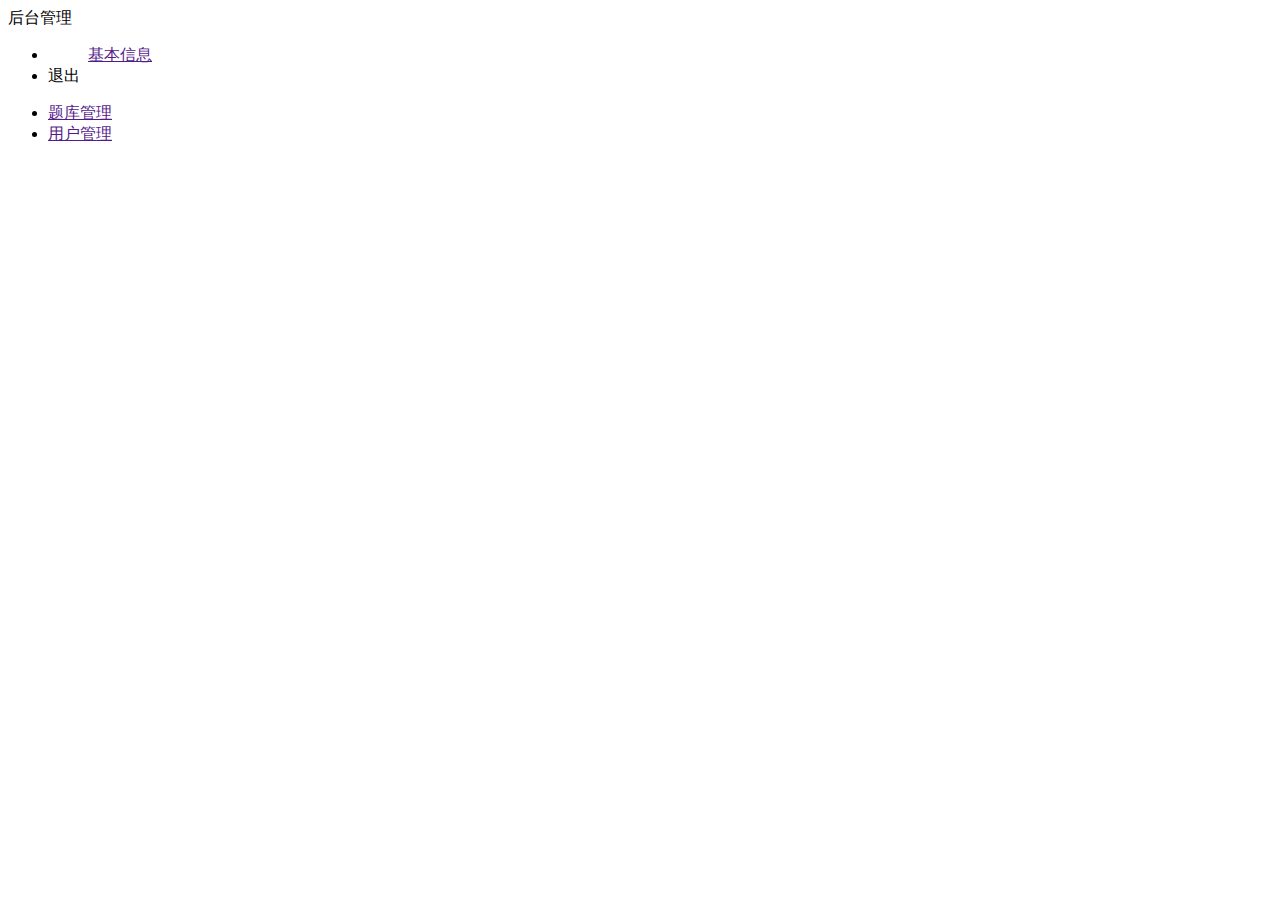
<file: src/main/resources/templates/admin.html>
<!DOCTYPE html>
<html lang="en" xmlns:th="http://www.w3.org/1999/xhtml">
<head>
    <meta charset="utf-8">
    <meta name="_csrf" th:content="${_csrf.token}"/>
    <meta name="_csrf_header" th:content="${_csrf.headerName}"/>
    <title></title>
    <!--Jq-->
    <script src="//apps.bdimg.com/libs/jquery/2.1.4/jquery.min.js"></script>
    <!--Layui-->
    <link href="//www.layuicdn.com/layui-v2.5.5/css/layui.css" rel="stylesheet">
    <script src="//www.layuicdn.com/layui-v2.5.5/layui.js"></script>
</head>
<body class="layui-layout-body">
<div class="layui-layout layui-layout-admin">
    <div class="layui-header">
        <div class="layui-logo">后台管理</div>
        <ul class="layui-nav layui-layout-right">
            <li class="layui-nav-item">
                <a href="javascript:;">
                    <i class="layui-icon layui-icon-user" style="font-size: 20px"></i>
                </a>
                <dl class="layui-nav-child">
                    <dd><a href="">基本信息</a></dd>
                </dl>
            </li>
            <li class="layui-nav-item"><a th:href="@{/index}">退出</a></li>
        </ul>
    </div>

    <div class="layui-side layui-bg-black">
        <div class="layui-side-scroll">
            <!-- 左侧导航区域（可配合layui已有的垂直导航） -->
            <ul class="layui-nav layui-nav-tree" lay-filter="test">
                <li id="nav-title-problem" class="layui-nav-item"><a href="">题库管理</a></li>
                <li id="nav-title-user" class="layui-nav-item"><a href="">用户管理</a></li>
            </ul>
        </div>
    </div>
    <div class="layui-body" style="padding: 15px">
        <!-- 内容主体区域 -->
        <div id="nav-content-problem">
            <table id="table-problem" lay-filter="table-problem"></table>
        </div>
        <div id="nav-content-user">
            <table id="table-user" lay-filter="table-user"></table>
        </div>
    </div>
</div>
<!--头部左侧工具栏样式-->
<script type="text/html" id="toolbarDemo">
    <div class="layui-btn-container">
        <button class="layui-btn layui-btn-sm" lay-event="deleteCheckData">删除所有选中数据</button>
        <button class="layui-btn layui-btn-sm" lay-event="insertCheckData">新增一条数据</button>
    </div>
</script>
<!--右侧工具栏样式-->
<script type="text/html" id="barDemo">
    <a class="layui-btn layui-btn-xs" lay-event="edi">编辑</a>
    <a class="layui-btn layui-btn-danger layui-btn-xs" lay-event="del">删除</a>
</script>


<script>
    var firstTable = true;
    function NavSwitch(titleId, contentId) {
        if (!firstTable) {
            $("#" + contentId).hide();
        }
        $("#" + titleId).mouseenter(function () {
            var navIdInShowing = sessionStorage.getItem("navIdInShowing");
            if (navIdInShowing != null && navIdInShowing != contentId) {
                $("#" + navIdInShowing).hide();
            }
            $("#" + contentId).show();
            sessionStorage.setItem("navIdInShowing", contentId);
        });
        firstTable = false;
    }

    //在此增加左侧导航栏与中间选项卡的对应切换
    var navProblemTable = new NavSwitch("nav-title-problem", "nav-content-problem");
    var navUserTable = new NavSwitch("nav-title-user", "nav-content-user");
    //默认状态
</script>


<script>
    var token = $("meta[name='_csrf']").attr("content");
    var header = $("meta[name='_csrf_header']").attr("content");
    $(document).ajaxSend(function (e, xhr, options) {
        xhr.setRequestHeader(header, token);
    });
    servletContent = "[[@{/}]]";
    servletContent = servletContent.substring(0, servletContent.lastIndexOf("/"));
    //JavaScript代码区域

    layui.use('element', function () {
        var element = layui.element;
    });
    /*题库表格容器*/
    layui.use('table', function(){
        var tableProblem = layui.table;
        //第一个实例
        tableProblem.render({
            elem: "#table-problem",
            page: 1,
            limit: 20,
            url: servletContent + "/admin/problem_list",
            page: true,
            toolbar: "#toolbarDemo",
            defaultToolbar: [""],
            cols: [
                [{type:'checkbox'},
                    {field: 'problemId', title: '题目ID' },
                    {field: 'problemName', title: '题目名称'},
                    {title:'操作', toolbar: '#barDemo'}
                ]
            ],
            id: "table-problem"
        });
        //头工具栏事件
        tableProblem.on('toolbar(table-problem)', function(obj){
            var checkStatus = tableProblem.checkStatus(obj.config.id);
            switch(obj.event){
                case 'deleteCheckData':
                    var data = checkStatus.data;
                    var problemIds = new Array(data.length);
                    data.forEach(function (value, index) {
                        problemIds[index] = value.problemId;
                    })
                    if (problemIds.length > 0) {
                        $.ajax({
                            url: servletContent + "/admin_delete/problem/" + problemIds,
                            type: "delete",
                            contentType: "application/json",
                            success: function (res) {
                                if (res == "ok") {
                                    tableProblem.reload("table-problem", {});
                                } else {
                                    layui.msg("删除失败");
                                }

                            }
                        })
                    }
                    break;
                case 'insertCheckData':
                    window.location.href = servletContent + "/admin/problem";
                    break;
            };
        });
        //行工具事件
        tableProblem.on('tool(table-problem)', function(obj){
            var data = obj.data;
            switch(obj.event) {
                case 'del':
                   $.ajax({
                       url: servletContent + "/admin_delete/problem/" + data.problemId,
                       type: "delete",
                       contentType: "application/json",
                       success: function (res) {
                           if (res == "ok") {
                               tableProblem.reload("table-problem", {});
                           } else {
                               layui.msg("删除失败");
                           }
                       }
                   })
                    break;
                case 'edi':
                    window.location.href = servletContent + "/admin/problem/" + data.problemId;
                    break;
            }
        });

        var tableUser = layui.table;
        tableUser.render({
            elem: "#table-user",
            page: 1,
            limit: 20,
            url: servletContent + "/admin/user_list",
            page: true,
            cols: [
                [{type:'checkbox'},
                    {field: 'userId', title: '用户ID'},
                    {field: 'userName', title: '用户名称'},
                    {field: 'userEamil', title: '用户邮箱'},
                    {field: 'roles', title: '权限'},
                    {title:'操作', toolbar: '#barDemo'},
                ]
            ],
            id: "table-user"
        })
    });
</script>
</body>
</html>
</file>
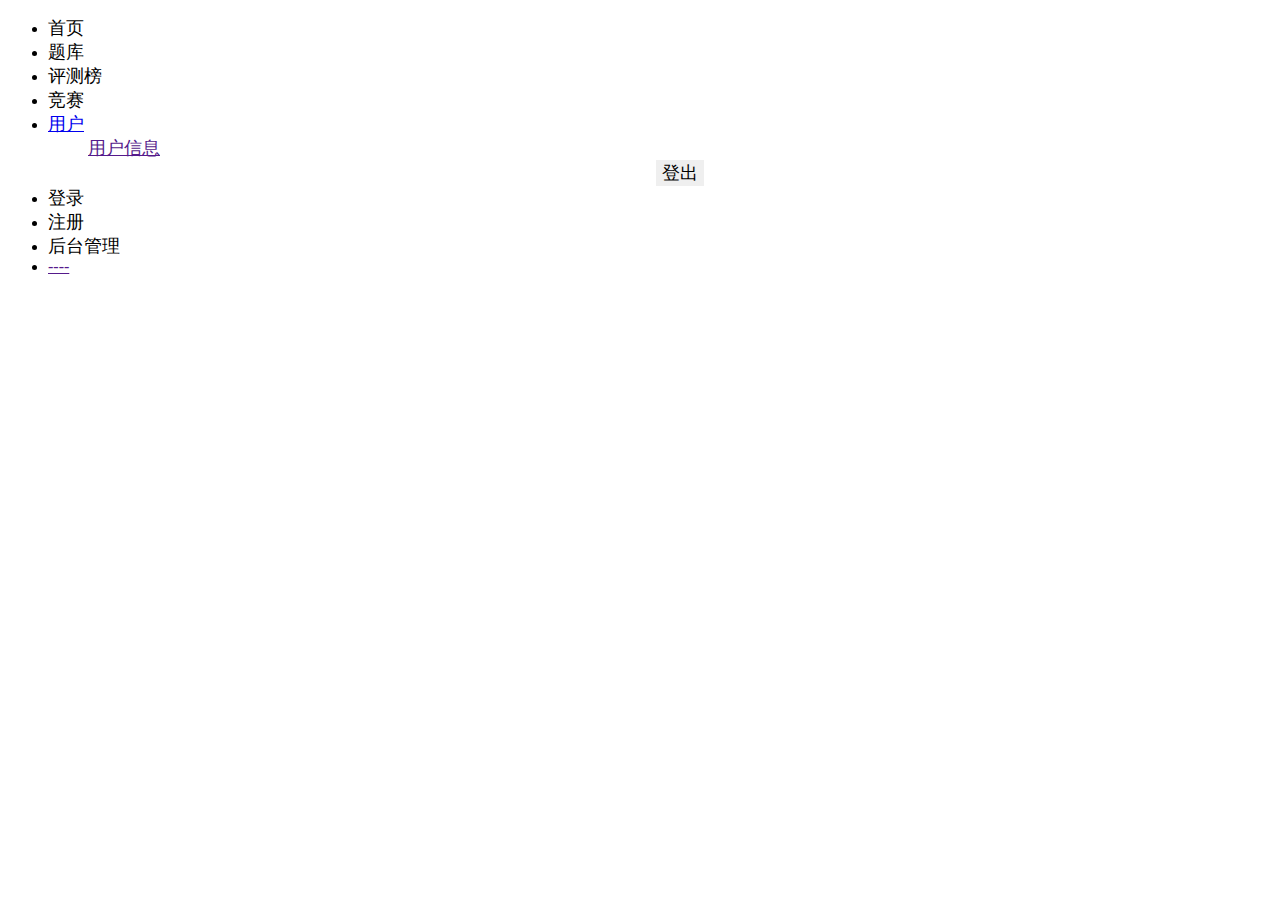
<file: src/main/resources/templates/footer.html>
<!DOCTYPE html>
<html lang="en" xmlns:th="http://www.w3.org/1999/xhtml">
<head>
    <meta charset="UTF-8">
    <title></title>
    <!--Layui-->
    <link href="https://www.layuicdn.com/layui-v2.5.5/css/layui.css" rel="stylesheet">
    <script src="https://www.layuicdn.com/layui-v2.5.5/layui.js"></script>

    <link href='http://cdn.repository.webfont.com/webfonts/nomal/133801/45837/5dbda699f629d80b2c29cc47.css' rel='stylesheet' type='text/css' />
</head>
<body >
<div th:fragment="head">
    <ul id="top" class="layui-nav layui-bg-blue">
        <li class="layui-nav-item"><a th:href="@{/index}" style="font-family:'ljsh1cd1fc0ff920aa9';font-size: 18px">首页</a></li>
        <li class="layui-nav-item"><a th:href="@{/problem_list}" style="font-family:'ljsh1cd1fc0ff920aa9';font-size: 18px">题库</a></li>
        <li class="layui-nav-item"><a th:href="@{/submit_code_list}" style="font-family:'ljsh1cd1fc0ff920aa9';font-size: 18px">评测榜</a></li>
        <li class="layui-nav-item"><a th:href="@{/competition_list}" style="font-family:'ljsh1cd1fc0ff920aa9';font-size: 18px">竞赛</a></li>

        <!--用户-->
        <li th:unless="${#authorization.expression('hasRole(''ANONYMOUS'')')}" class="layui-nav-item">
            <a href="javascript:;" style="font-family:'ljsh1cd1fc0ff920aa9';font-size: 18px">用户</a>
            <dl class="layui-nav-child">
                <dd><a href="" style="font-family:'ljsh1cd1fc0ff920aa9';font-size: 18px">用户信息</a></dd>
                <dd>
                    <form id="logout" th:action="@{/logout}" method="post" style="text-align: center">
                         <button class="layui-btn layui-btn-primary layui-btn-fluid" style="border: 0px; font-family:'ljsh1cd1fc0ff920aa9';font-size: 18px">登出</button>
                    </form>
                </dd>
            </dl>
        </li>
        <li th:if="${#authorization.expression('hasRole(''ANONYMOUS'')')}" class="layui-nav-item">
            <a th:href="@{/login}" style="font-family:'ljsh1cd1fc0ff920aa9';font-size: 18px">登录</a>
        </li>
        <li th:if="${#authorization.expression('hasRole(''ANONYMOUS'')')}" class="layui-nav-item"><a th:href="@{/register}" style="font-family:'ljsh1cd1fc0ff920aa9';font-size: 18px">注册</a></li>

        <li th:if="${#authorization.expression('hasRole(''ADMIN_LEVEL1'')') ||
                    #authorization.expression('hasRole(''ADMIN_SUPER'')')}" class="layui-nav-item">
            <a th:href="@{/admin}" style="font-family:'ljsh1cd1fc0ff920aa9';font-size: 18px">后台管理</a>
        </li>
        <li class="layui-nav-item"><a href="">----</a></li>
    </ul>
    <script>
        layui.use('element', function(){
            var element = layui.element;

            //…
        });
    </script>
</div>



</body>
</html>
</file>
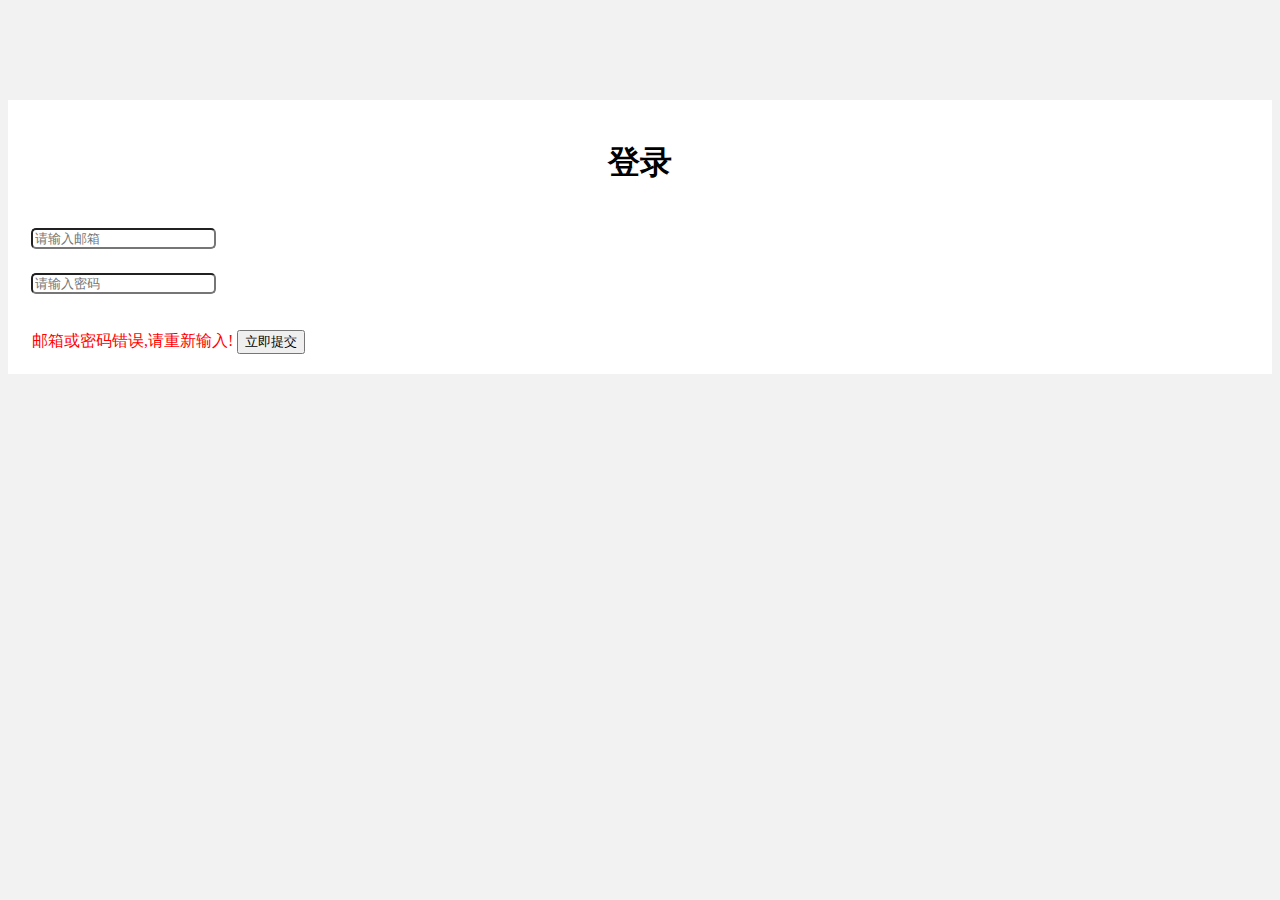
<file: src/main/resources/templates/login.html>
<!DOCTYPE html>
<html lang="en" xmlns:th="http://www.w3.org/1999/xhtml">
<head>
    <meta charset="UTF-8">
    <title></title>
    <!--Jq-->
    <script src="https://apps.bdimg.com/libs/jquery/2.1.4/jquery.min.js"></script>
    <!--Layui-->
    <link href="https://www.layuicdn.com/layui-v2.5.5/css/layui.css" rel="stylesheet">
    <script src="https://www.layuicdn.com/layui-v2.5.5/layui.js"></script>
    <script type="text/javascript" src="https://cdn.repository.webfont.com/wwwroot/js/wf/youziku.api.min.js"></script>
    <script type="text/javascript">
        /*$webfont.load("#id1,.class1,h1", "b7ddeea702b24319ac8fe1523e1def0a", "ljsh");*/
        /*．．．*/
        $webfont.load(".ljsh-font", "b7ddeea702b24319ac8fe1523e1def0a", "ljsh");
        $webfont.draw();
    </script>
</head>
<body style="background-color: #f2f2f2">
<div class="layui-container ljsh-font" style="margin-top: 100px">
    <div class="layui-row">
        <form class="layui-form
         layui-col-md-offset3 layui-col-md6" th:action="@{/login}" method="post" style="padding: 20px;background-color: white">
            <h1 style="text-align: center">登录</h1>
            <br>
            <div class="input-highlight" style="padding: 3px;border-radius: 5px">
                <input type="text" name="username" style="border-radius: 5px" required lay-verify="email" lay-verType="tips" placeholder="请输入邮箱" autocomplete="off" class="layui-input">
            </div>
            <br>
            <div class="input-highlight" style="padding: 3px;border-radius: 5px">
                <input  type="password" name="password" style="border-radius: 5px" required lay-verify="required" lay-verType="tips" placeholder="请输入密码" autocomplete="off" class="layui-input">
            </div>
            <br>
           <!-- <input type="hidden" id="_csrf" th:name="${_csrf.parameterName}" th:value="${_csrf.token}">-->
            <span class="ljsh-font" style="color: red" th:if="${param.error}">&nbsp;邮箱或密码错误,请重新输入!</span>
            <button class="layui-btn layui-btn-normal layui-btn-fluid" lay-submit lay-filter="login-submit" style="margin-top: 15px">立即提交</button>
        </form>
    </div>
</div>
<script type="text/javascript">
    layui.use('form', function(){
        var form = layui.form;
    });
    $(".input-highlight input").focus(function () {
        $(this).parent().addClass("input-highlight1");
        $(this).addClass("input-highlight2");
    })
    $(".input-highlight input").blur(function () {
        $(this).parent().removeClass("input-highlight1");
        $(this).removeClass("input-highlight2");
    })
</script>
</body>
</html>
</file>
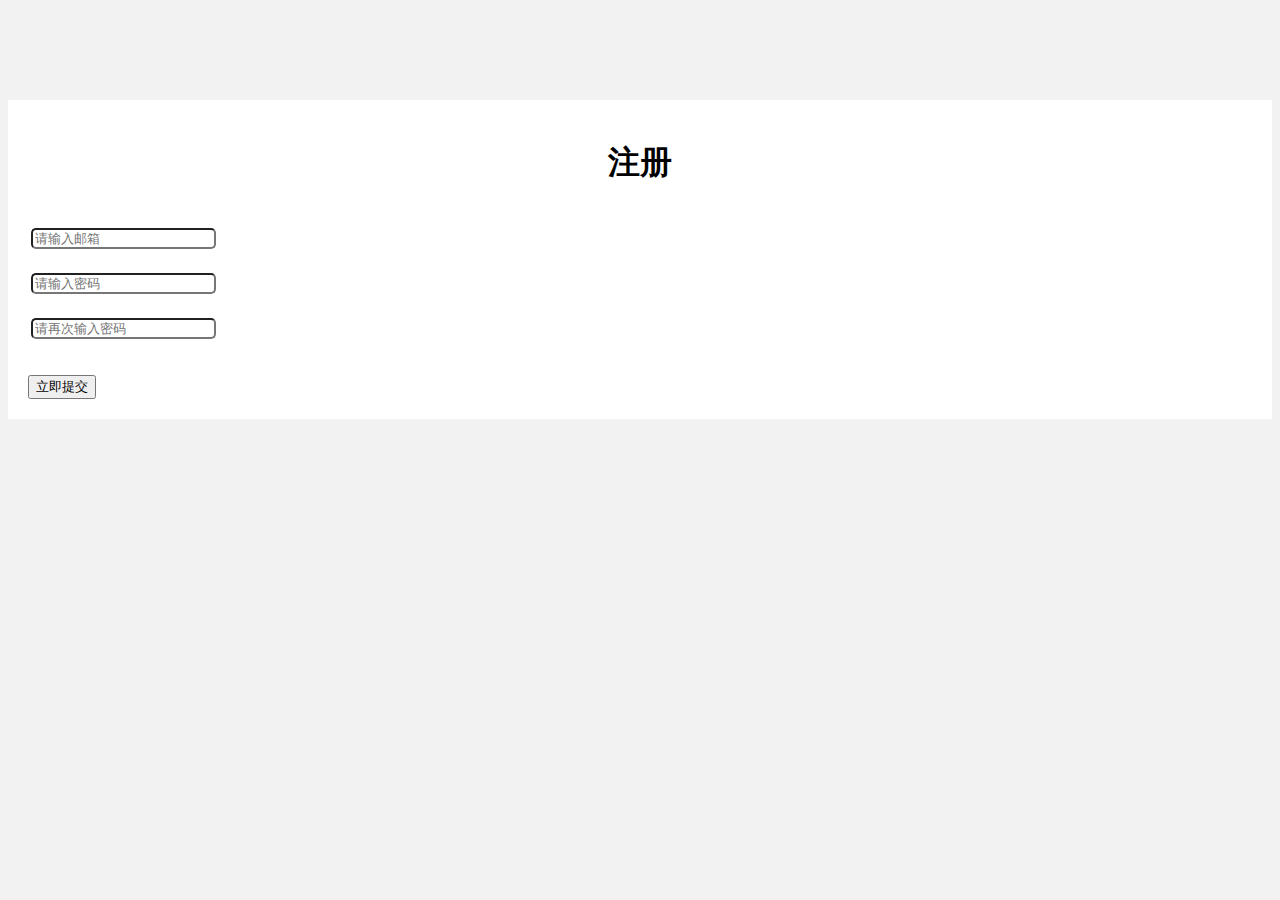
<file: src/main/resources/templates/register.html>
<!DOCTYPE html>
<html lang="en" xmlns:th="http://www.w3.org/1999/xhtml">
<head>
    <meta charset="UTF-8">
    <meta name="_csrf" th:content="${_csrf.token}"/>
    <meta name="_csrf_header" th:content="${_csrf.headerName}"/>
    <title></title>
    <!--Jq-->
    <script src="https://apps.bdimg.com/libs/jquery/2.1.4/jquery.min.js"></script>
    <!--Layui-->
    <link href="https://www.layuicdn.com/layui-v2.5.5/css/layui.css" rel="stylesheet">
    <script src="https://www.layuicdn.com/layui-v2.5.5/layui.js"></script>

    <script type="text/javascript" src="https://cdn.repository.webfont.com/wwwroot/js/wf/youziku.api.min.js"></script>
    <script type="text/javascript">
        /*$webfont.load("#id1,.class1,h1", "b7ddeea702b24319ac8fe1523e1def0a", "ljsh");*/
        /*．．．*/
        $webfont.load(".ljsh-font", "b7ddeea702b24319ac8fe1523e1def0a", "ljsh");
        $webfont.draw();
    </script>
</head>
<body style="background-color: #f2f2f2">
<div class="layui-container ljsh-font" style="margin-top: 100px">
    <div class="layui-row">
        <form class="layui-form
         layui-col-md-offset3 layui-col-md6" th:action="@{/register}" method="post"
              style="padding: 20px;background-color: white">
            <h1 style="text-align: center">注册</h1>
            <br>
            <div class="input-highlight" style="padding: 3px;border-radius: 5px">
                <input id="user-email" type="text" name="userEmail" style="border-radius: 5px"
                       required lay-verify="required|email|email_exist" lay-verType="msg" placeholder="请输入邮箱" autocomplete="off"
                       class="layui-input">
            </div>
            <br>
            <div class="input-highlight" style="padding: 3px;border-radius: 5px">
                <input id="password" type="password" name="password" style="border-radius: 5px"
                       required lay-verify="required" lay-verType="msg" placeholder="请输入密码" autocomplete="off"
                       class="layui-input">
            </div>
            <br>
            <div class="input-highlight" style="padding: 3px;border-radius: 5px">
                <input type="password" style="border-radius: 5px"
                       required lay-verify="required|password_equal" lay-verType="msg" placeholder="请再次输入密码" autocomplete="off"
                       class="layui-input">
            </div>
            <br>
            <div th:insert="~{verify :: verify}"></div>

            <button id="submit-register" class="layui-btn layui-btn-normal layui-btn-fluid" lay-submit lay-filter="register-submit"
                    style="margin-top: 15px">立即提交
            </button>
        </form>
    </div>
</div>

<script type="text/javascript">
    var token = $("meta[name='_csrf']").attr("content");
    var header = $("meta[name='_csrf_header']").attr("content");
    $(document).ajaxSend(function(e, xhr, options) {
        xhr.setRequestHeader(header, token);
    });
    servletContent = "[[@{/}]]";
    servletContent = servletContent.substring(0, servletContent.lastIndexOf("/"));

    layui.use('form', function () {
        var form = layui.form;
        form.verify({
            password_equal: function (value, item) {
                if (value != $("#password").val()) {
                    return "密码不一致";
                }
            },
            email_exist: function (value, item) {
                $.get(servletContent + "/user_email_exist/" + $("#user-email").val(), {},
                    function (res) {
                        if (res == true) {
                            return "用户邮箱已被注册";
                        }
                    }
                )
            }
        });

        form.on('submit(register-submit)', function (res) {
            var verifySuccess = false;
            if (document.getElementById("slider").classList.contains("slide_ok")) {
                verifySuccess = true;
            }
            if(!verifySuccess) {
                layer.msg("滑动验证!");
            } else {
                $.post(servletContent + "/register", {
                        userEmail: $("#user-email").val(),
                        password: $("#password").val()
                    }, function (res) {
                        if (res == false) {
                            layer.msg("注册失败");
                        } else {
                            layer.msg("注册成功,3秒后自动登录到主页");
                            setTimeout(function () {
                                $.post(servletContent + "/login", {
                                        username: $("#user-email").val(),
                                        password: $("#password").val()
                                    }, function (res) {window.location.href = servletContent + "/index";})
                            }, 3000);
                        }
                    })
            }
            return false;
        })
    });
    $("#user-email").blur(function () {
        if ($("#user-email").val() != null && $("#user-email").val() != "") {
            $.get(servletContent + "/user_email_exist/" + $("#user-email").val(), {},
                function (res) {
                    if (res == true) {
                        layer.msg("用户邮箱已被注册");
                    }
                }
            )
        }
    });

    $(".input-highlight input").focus(function () {
        $(this).parent().addClass("input-highlight1");
        $(this).addClass("input-highlight2");
    })
    $(".input-highlight input").blur(function () {
        $(this).parent().removeClass("input-highlight1");
        $(this).removeClass("input-highlight2");
    })
</script>
</body>
</html>
</file>
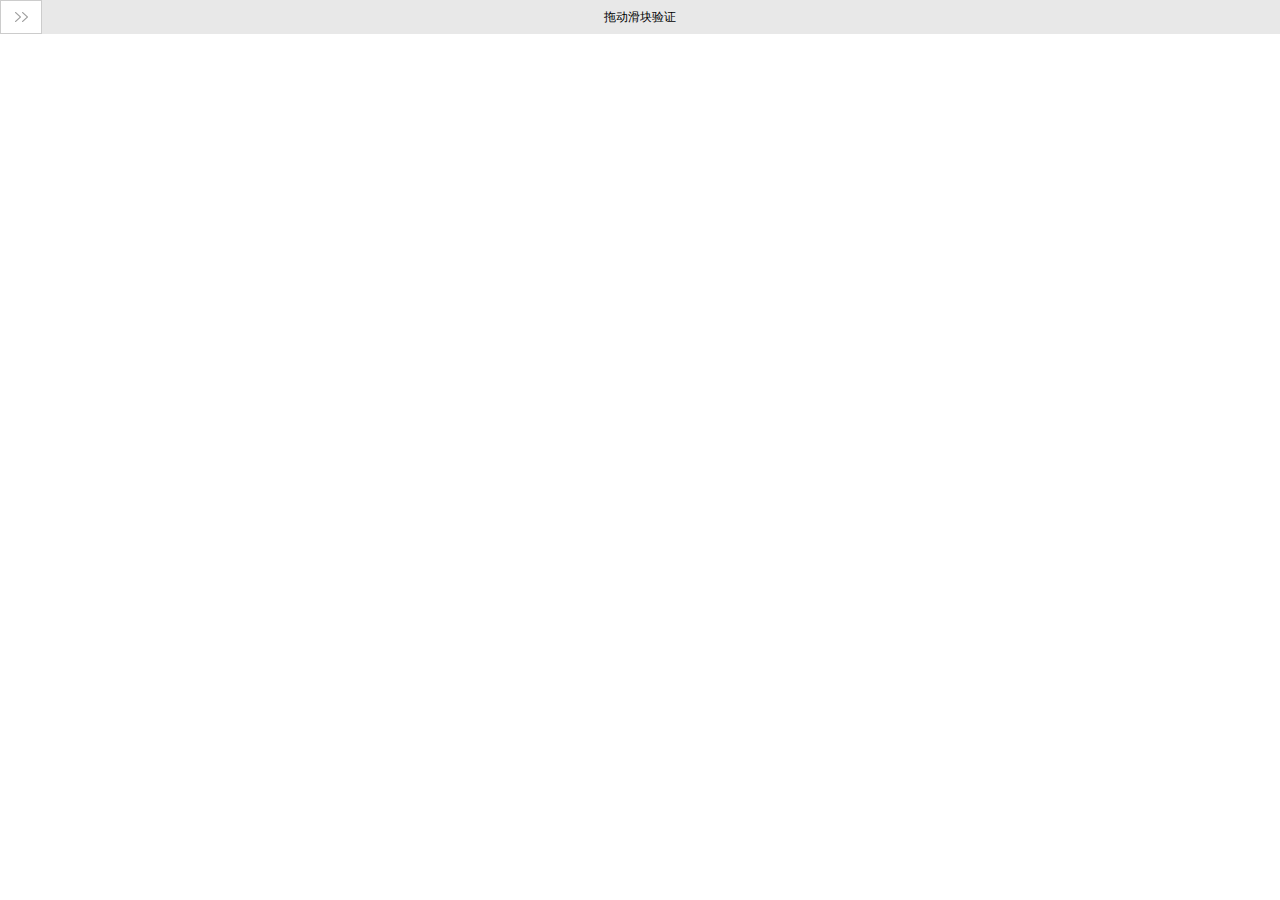
<file: src/main/resources/templates/verify.html>
<!DOCTYPE html>
<html lang="en" xmlns:th="http://www.w3.org/1999/xhtml">
<head>
    <meta charset="utf-8">
    <!--不知道用来干什么的meta-->
    <meta http-equiv="Cache-Control" content="no-cache, no-store, must-revalidate">
    <meta http-equiv="Pragma" content="no-cache">
    <meta http-equiv="Expires" content="0">
    <meta http-equiv="X-UA-Compatible" content="IE-Edge,chrome=1">
    <meta name="viewport" content="width=device-width,initial-scale=1,maximum-scale=1,minimum-scale=1,user-scalable=no">
    <meta content="yes" name="apple-mobile-web-app-capable">
    <meta content="black" name="apple-mobile-web-app-status-bar-style">
    <meta content="telephone=no" name="format-detection">
    <meta content="email=no" name="format-detection">
    <title>拖动滑块验证</title>
    <meta name="description" content="">
    <meta name="keywords" content="">
    <link rel="stylesheet" type="text/css" href="">
</head>
<body>
<div th:fragment="verify">
    <style>
        *{ margin:0; padding:0; }
        body{ font:12px/1.125 Microsoft YaHei; background:#fff; }
        ul, li{ list-style:none; }
        a{ text-decoration:none; }
        .wrap{width: 100%; text-align:center; margin:0px auto;}
        .ani{transition:all .3s;}
        .inner{ padding:15px; }
        .clearfix{ overflow:hidden; _zoom:1; }
        .none{ display:none; }
        #slider{position:relative;background-color:#e8e8e8;width:100%;height:34px;line-height:34px;text-align:center;}
        #slider .handler{position:absolute;top:0px;left:0px;width:40px;height:32px;border:1px solid #ccc;cursor:move;}
        .handler_bg{background:#fff url("[data-uri]") no-repeat center;}
        .handler_ok_bg{background:#fff url("[data-uri]") no-repeat center;}
        #slider .drag_bg{background-color:#7ac23c;height:34px;width:0px;}
        #slider .drag_text{position:absolute;top:0px;width: 100%;-moz-user-select:none;-webkit-user-select:none;user-select:none;-o-user-select:none;-ms-user-select:none;}
        .unselect{-moz-user-select:none;-webkit-user-select:none;-ms-user-select:none;}
        .slide_ok{color:#fff;}
    </style>
    <div class="wrap" >
        <div id="slider">
            <div class="drag_bg"></div>
            <div class="drag_text" onselectstart="return false;" unselectable="on">拖动滑块验证</div>
            <div class="handler handler_bg"></div>
        </div>
    </div>
    <script>
        (function(window,document,undefined){
            var dog = {//声明一个命名空间，或者称为对象
                $:function(id){
                    return document.querySelector(id);
                },
                on:function(el,type,handler){
                    el.addEventListener(type,handler,false);
                },
                off:function(el,type,handler){
                    el.removeEventListener(type,handler,false);
                }
            };
//封装一个滑块类
            function Slider(){
                var args = arguments[0];
                for(var i in args){
                    this[i] = args[i]; //一种快捷的初始化配置
                }
//直接进行函数初始化，表示生成实例对象就会执行初始化
                this.init();
            }
            Slider.prototype = {
                constructor:Slider,
                init:function(){
                    this.getDom();
                    this.dragBar(this.handler);
                },
                getDom:function(){
                    this.slider = dog.$('#'+this.id);
                    this.handler = dog.$('.handler');
                    this.bg = dog.$('.drag_bg');
                },
                dragBar:function(handler){
                    var that = this,
                        startX = 0,
                        lastX = 0,
                        doc = document,
                        width = this.slider.offsetWidth,
                        max = width - handler.offsetWidth,
                        drag = {
                            down:function(e){
                                var e = e||window.event;
                                that.slider.classList.add('unselect');
                                startX = e.clientX - handler.offsetLeft;
                                dog.on(doc,'mousemove',drag.move);
                                dog.on(doc,'mouseup',drag.up);
                                return false;
                            },
                            move:function(e){
                                var e = e||window.event;
                                lastX = e.clientX - startX;
                                lastX = Math.max(0,Math.min(max,lastX)); //这一步表示距离大于0小于max，巧妙写法
                                if(lastX>=max){
                                    handler.classList.add('handler_ok_bg');
                                    that.slider.classList.add('slide_ok');
                                    dog.off(handler,'mousedown',drag.down);
                                    drag.up();

                                }
                                that.bg.style.width = lastX + 'px';
                                handler.style.left = lastX + 'px';
                            },
                            up:function(e){
                                var e = e||window.event;
                                that.slider.classList.remove('unselect');
                                if(lastX < width){
                                    that.bg.classList.add('ani');
                                    handler.classList.add('ani');
                                    that.bg.style.width = 0;
                                    handler.style.left = 0;
                                    setTimeout(function(){
                                        that.bg.classList.remove('ani');
                                        handler.classList.remove('ani');
                                    },300);
                                }
                                dog.off(doc,'mousemove',drag.move);
                                dog.off(doc,'mouseup',drag.up);
                            }
                        };
                    dog.on(handler,'mousedown',drag.down);
                }
            };
            window.S = window.Slider = Slider;
        })(window,document);
        var defaults = {
            id:'slider'
        };
        new S(defaults);
    </script>
</div>

</body>
</html>
</file>
